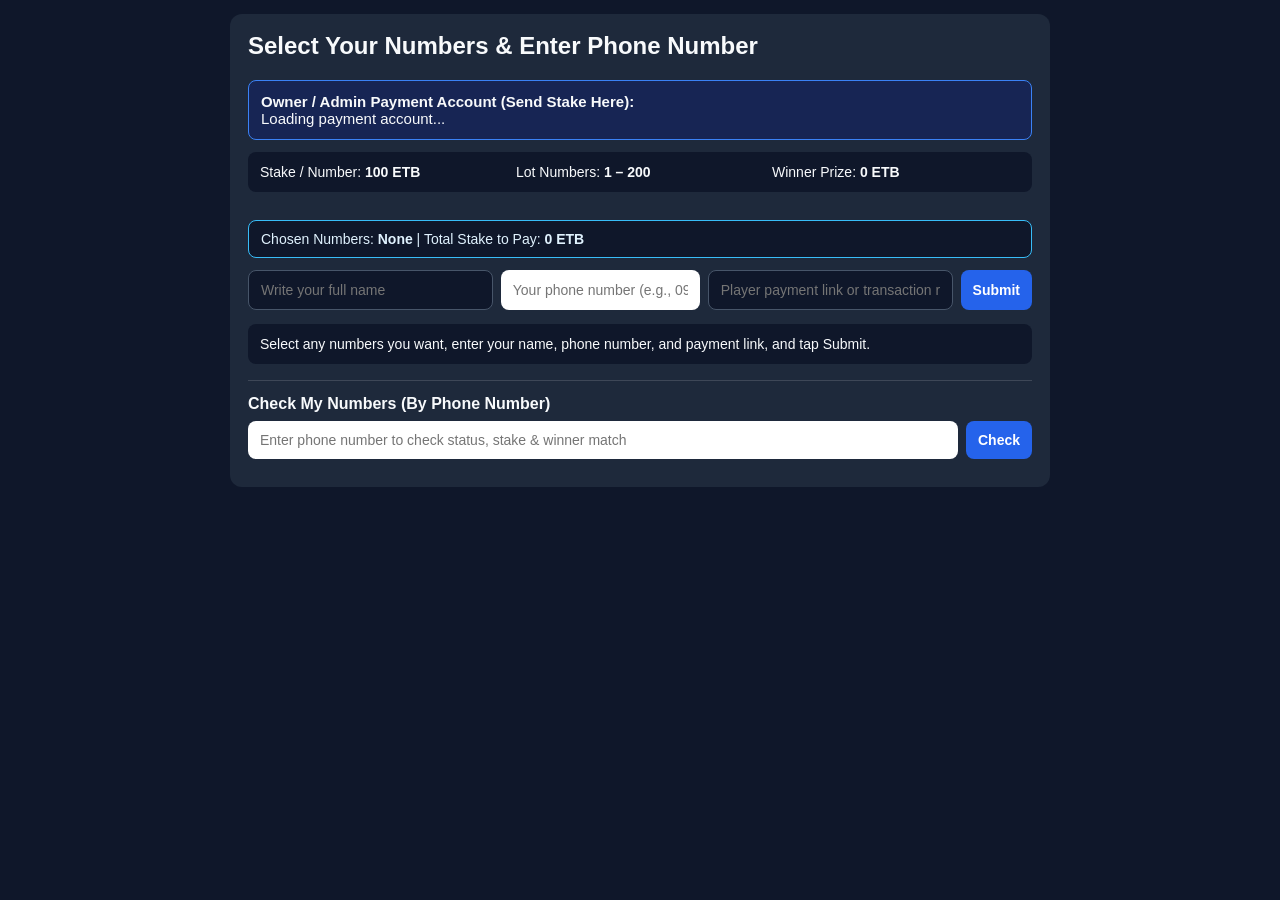
<file: index.html>
<!DOCTYPE html>
<html lang="en">
<head>
  <meta charset="UTF-8" />
  <meta name="viewport" content="width=device-width, initial-scale=1.0" />
  <title>Player Board — Number Pool</title>
  <link rel="stylesheet" href="style.css" />
  <style>
    .lookup-box {
      margin-top: 16px;
      padding-top: 14px;
      border-top: 1px solid rgba(255, 255, 255, 0.14);
    }
    .lookup-row {
      display: flex;
      gap: 8px;
      margin-top: 8px;
    }
    .lookup-row input {
      flex: 1;
    }
    .lookup-results {
      margin-top: 10px;
      font-size: 0.92rem;
    }
    .lookup-summary {
      padding: 8px 10px;
      margin-bottom: 8px;
      border-radius: 8px;
      background: rgba(255, 255, 255, 0.09);
      line-height: 1.45;
    }
    .lookup-batch {
      padding: 8px 10px;
      margin-bottom: 8px;
      border-radius: 8px;
      background: rgba(255, 255, 255, 0.06);
      line-height: 1.45;
      word-break: break-word;
    }
    .badge-pending {
      color: #ffd166;
      font-weight: 700;
    }
    .badge-approved {
      color: #7ef2a6;
      font-weight: 700;
    }
    .badge-winner {
      color: #38bdf8;
      font-weight: 700;
    }
  </style>
</head>
<body>
  <div class="box">
    <h2>Select Your Numbers & Enter Phone Number</h2>

    <div class="payment-banner">
      <div><strong>Owner / Admin Payment Account (Send Stake Here):</strong></div>
      <div id="player-bank-display">Loading payment account...</div>
    </div>

    <div class="stats">
      <div>Stake / Number: <strong><span id="stake-stat">100</span> ETB</strong></div>
      <div>Lot Numbers: <strong>1 – <span id="max-players-stat">200</span></strong></div>
      <div>Winner Prize: <strong><span id="winner-share">0</span> ETB</strong></div>
    </div>

    <div id="grid" class="grid"></div>

    <div id="pick-summary" class="pick-summary">
      Chosen Numbers: <strong>None</strong> | Total Stake to Pay: <strong>0 ETB</strong>
    </div>

    <form id="proof-form" class="form">
      <input id="player-name" type="text" placeholder="Write your full name" required />
      <input id="player-phone" type="tel" placeholder="Your phone number (e.g., 0912345678)" required />
      <input id="payment-link" type="text" placeholder="Player payment link or transaction reference" required />
      <button id="submit-btn" type="submit" class="btn-primary">Submit</button>
    </form>

    <div id="status" class="status">Select any numbers you want, enter your name, phone number, and payment link, and tap Submit.</div>

    <div class="lookup-box">
      <div><strong>Check My Numbers (By Phone Number)</strong></div>
      <div class="lookup-row">
        <input id="lookup-phone" type="tel" placeholder="Enter phone number to check status, stake & winner match" />
        <button id="lookup-btn" type="button" class="btn-primary">Check</button>
      </div>
      <div id="lookup-results" class="lookup-results"></div>
    </div>
  </div>

  <script type="module">
    import { createClient } from "https://esm.sh/@supabase/supabase-js@2";

    const SUPABASE_URL = "https://txvjpshxgasdbdygemis.supabase.co".trim();
    const SUPABASE_ANON_KEY = "sb_publishable_6oUoQaH7a-CYFG6o2Hu6zQ_e9OUIfeN".trim();

    const supabase = createClient(SUPABASE_URL, SUPABASE_ANON_KEY);
    let selectedNums = new Set();
    let currentStake = 100;
    let latestEntries = [];
    let latestAnnouncement = "";

    function escapeHtml(str) {
      return String(str ?? "")
        .replace(/&/g, "&amp;")
        .replace(/</g, "&lt;")
        .replace(/>/g, "&gt;")
        .replace(/"/g, "&quot;");
    }

    function normalizePhone(phone) {
      return String(phone ?? "").trim().replace(/\s+/g, "");
    }

    function extractWinnerNumber(announcement) {
      const match = String(announcement ?? "").match(/Number\s*#(\d+)/i);
      return match ? Number(match[1]) : null;
    }

    function updatePickSummary() {
      const picks = Array.from(selectedNums).sort((a, b) => a - b);
      const label = picks.length ? picks.map((n) => `#${n}`).join(", ") : "None";
      const totalCost = picks.length * currentStake;
      document.getElementById("pick-summary").innerHTML =
        `Chosen Numbers: <strong>${label}</strong> (${picks.length} picked) | Total Stake to Pay: <strong>${totalCost} ETB</strong>`;
    }

    async function fetchGameState() {
      const [{ data: stateRow, error: stateErr }, { data: entriesRows, error: entriesErr }] = await Promise.all([
        supabase
          .from("pool_state")
          .select("max_players, stake_amount, payment_account, last_announcement")
          .eq("id", "main")
          .single(),
        supabase
          .from("pool_entries")
          .select("id, player, phone_number, batch_id, payment_link, num, status, created_at")
          .order("created_at", { ascending: true }),
      ]);

      if (stateErr || entriesErr) {
        const msg = (stateErr || entriesErr).message;
        document.getElementById("player-bank-display").textContent = `Connection Error: ${msg}`;
      }

      return {
        maxPlayers: stateRow?.max_players ?? 200,
        stakeAmount: stateRow?.stake_amount ?? 100,
        paymentAccount: stateRow?.payment_account ?? "Set Owner/Admin account in Admin Board",
        lastAnnouncement: stateRow?.last_announcement ?? "Ready.",
        entries: entriesRows ?? [],
      };
    }

    function getTakenSet(entries) {
      const taken = new Set();
      for (const e of entries) {
        if (e.status === "pending" || e.status === "approved") {
          taken.add(Number(e.num));
        }
      }
      return taken;
    }

    function buildGrid(state) {
      const gridEl = document.getElementById("grid");
      const takenSet = getTakenSet(state.entries);
      selectedNums = new Set([...selectedNums].filter((n) => !takenSet.has(n)));
      updatePickSummary();
      gridEl.innerHTML = "";

      for (let n = 1; n <= state.maxPlayers; n++) {
        const btn = document.createElement("button");
        btn.type = "button";
        btn.textContent = n;
        btn.className = "num";

        if (takenSet.has(n)) {
          btn.classList.add("hidden-num");
          btn.disabled = true;
        } else if (selectedNums.has(n)) {
          btn.classList.add("selected");
        }

        btn.addEventListener("click", () => {
          if (selectedNums.has(n)) {
            selectedNums.delete(n);
            btn.classList.remove("selected");
          } else {
            selectedNums.add(n);
            btn.classList.add("selected");
          }
          const submitBtn = document.getElementById("submit-btn");
          submitBtn.textContent = "Submit";
          submitBtn.className = "btn-primary";
          updatePickSummary();
        });

        gridEl.appendChild(btn);
      }
    }

    function renderLookupResults(rawPhone = null) {
      const inputEl = document.getElementById("lookup-phone");
      const outEl = document.getElementById("lookup-results");
      const phone = normalizePhone(rawPhone !== null ? rawPhone : inputEl.value);

      if (!phone) {
        outEl.innerHTML = "";
        return;
      }

      const matching = latestEntries.filter((e) => normalizePhone(e.phone_number) === phone);
      if (matching.length === 0) {
        outEl.innerHTML = `<div>No active numbers found for <strong>${escapeHtml(phone)}</strong>.</div>`;
        return;
      }

      const approvedCount = matching.filter((e) => e.status === "approved").length;
      const pendingCount = matching.filter((e) => e.status === "pending").length;
      const totalStake = matching.length * currentStake;
      const winnerNum = extractWinnerNumber(latestAnnouncement);
      const matchedWinnerNums = winnerNum
        ? matching.filter((e) => Number(e.num) === winnerNum).map((e) => `#${Number(e.num)}`)
        : [];

      const groups = new Map();
      for (const entry of matching) {
        const key = entry.batch_id || `single-${entry.id}`;
        if (!groups.has(key)) {
          groups.set(key, {
            player: entry.player || "Player",
            phone: entry.phone_number || phone,
            paymentLink: entry.payment_link || "",
            items: [],
          });
        }
        groups.get(key).items.push(entry);
      }

      const summaryHtml = `
        <div class="lookup-summary">
          <div><strong>Summary for ${escapeHtml(phone)}:</strong> ${matching.length} number(s) | Total Stake: <strong>${totalStake} ETB</strong></div>
          <div><span class="badge-approved">Approved: ${approvedCount}</span> | <span class="badge-pending">Pending: ${pendingCount}</span></div>
          ${
            matchedWinnerNums.length
              ? `<div class="badge-winner">Winner Match: ${matchedWinnerNums.join(", ")}</div>`
              : ""
          }
        </div>
      `;

      const batchesHtml = Array.from(groups.values())
        .map((g) => {
          const sortedNums = g.items
            .map((x) => Number(x.num))
            .sort((a, b) => a - b)
            .map((n) => `#${n}`)
            .join(", ");
          const statuses = Array.from(new Set(g.items.map((x) => x.status || "pending")));
          const statusText =
            statuses.length === 1 && statuses[0] === "approved"
              ? `<span class="badge-approved">Approved</span>`
              : statuses.length === 1 && statuses[0] === "pending"
              ? `<span class="badge-pending">Pending Admin Approval</span>`
              : `<span class="badge-pending">${escapeHtml(statuses.join(" / "))}</span>`;

          return `
            <div class="lookup-batch">
              <div><strong>${escapeHtml(g.player)}</strong> (${escapeHtml(g.phone)}) — ${statusText}</div>
              <div>Numbers (${g.items.length}): <strong>${sortedNums}</strong> (${g.items.length * currentStake} ETB)</div>
              ${g.paymentLink ? `<div>Payment Link/Ref: <span>${escapeHtml(g.paymentLink)}</span></div>` : ""}
            </div>
          `;
        })
        .join("");

      outEl.innerHTML = summaryHtml + batchesHtml;
    }

    async function renderPlayerUI() {
      const state = await fetchGameState();
      latestEntries = state.entries;
      latestAnnouncement = state.lastAnnouncement;
      currentStake = state.stakeAmount;
      const approvedCount = state.entries.filter((e) => e.status === "approved").length;
      const pot = approvedCount * currentStake;
      const winnerPrize = Number((pot * 0.75).toFixed(2));

      document.getElementById("stake-stat").textContent = currentStake;
      document.getElementById("max-players-stat").textContent = state.maxPlayers;
      document.getElementById("winner-share").textContent = winnerPrize;
      document.getElementById("player-bank-display").textContent = state.paymentAccount;
      document.getElementById("status").textContent = state.lastAnnouncement;

      buildGrid(state);
      if (document.getElementById("lookup-phone").value.trim()) {
        renderLookupResults();
      }
    }

    document.getElementById("lookup-btn").addEventListener("click", () => {
      const phone = document.getElementById("lookup-phone").value.trim();
      if (!phone) {
        document.getElementById("lookup-results").innerHTML = "<div>Please enter a phone number first.</div>";
        return;
      }
      renderLookupResults(phone);
    });

    document.getElementById("proof-form").addEventListener("submit", async (e) => {
      e.preventDefault();
      const picks = Array.from(selectedNums).sort((a, b) => a - b);
      if (picks.length === 0) {
        alert("Please select at least 1 number first.");
        return;
      }

      const nameInput = document.getElementById("player-name");
      const phoneInput = document.getElementById("player-phone");
      const linkInput = document.getElementById("payment-link");
      const submitBtn = document.getElementById("submit-btn");

      const playerName = nameInput.value.trim();
      const phoneNumber = normalizePhone(phoneInput.value);
      const paymentLink = linkInput.value.trim();

      if (!playerName || !phoneNumber || !paymentLink) {
        alert("Please enter your name, phone number, and payment link.");
        return;
      }

      submitBtn.disabled = true;
      submitBtn.textContent = "Submitting...";

      const batchId = `batch-${Date.now()}-${Math.random().toString(36).slice(2, 6)}`;

      const rowsToInsert = picks.map((num) => ({
        id: `${batchId}-${num}`,
        player: playerName,
        phone_number: phoneNumber,
        batch_id: batchId,
        payment_link: paymentLink,
        num,
        status: "pending",
      }));

      const { error } = await supabase.from("pool_entries").insert(rowsToInsert);
      submitBtn.disabled = false;

      if (error) {
        submitBtn.textContent = "Submit";
        alert(`Error: ${error.message}`);
        selectedNums.clear();
        await renderPlayerUI();
        return;
      }

      await supabase
        .from("pool_state")
        .update({
          last_announcement: `Submitted! ${playerName} (${phoneNumber}) locked ${picks.length} number(s) (${picks.length * currentStake} ETB). Waiting for Admin approval.`,
        })
        .eq("id", "main");

      selectedNums.clear();
      nameInput.value = "";
      phoneInput.value = "";
      linkInput.value = "";
      document.getElementById("lookup-phone").value = phoneNumber;
      submitBtn.textContent = "Submitted!";
      submitBtn.className = "btn-submitted";
      updatePickSummary();
      await renderPlayerUI();
      renderLookupResults(phoneNumber);
    });

    supabase
      .channel("player-sync")
      .on("postgres_changes", { event: "*", schema: "public", table: "pool_entries" }, () => renderPlayerUI())
      .on("postgres_changes", { event: "*", schema: "public", table: "pool_state" }, () => renderPlayerUI())
      .subscribe();

    setInterval(renderPlayerUI, 12000);
    renderPlayerUI();
  </script>
</body>
</html>
</file>
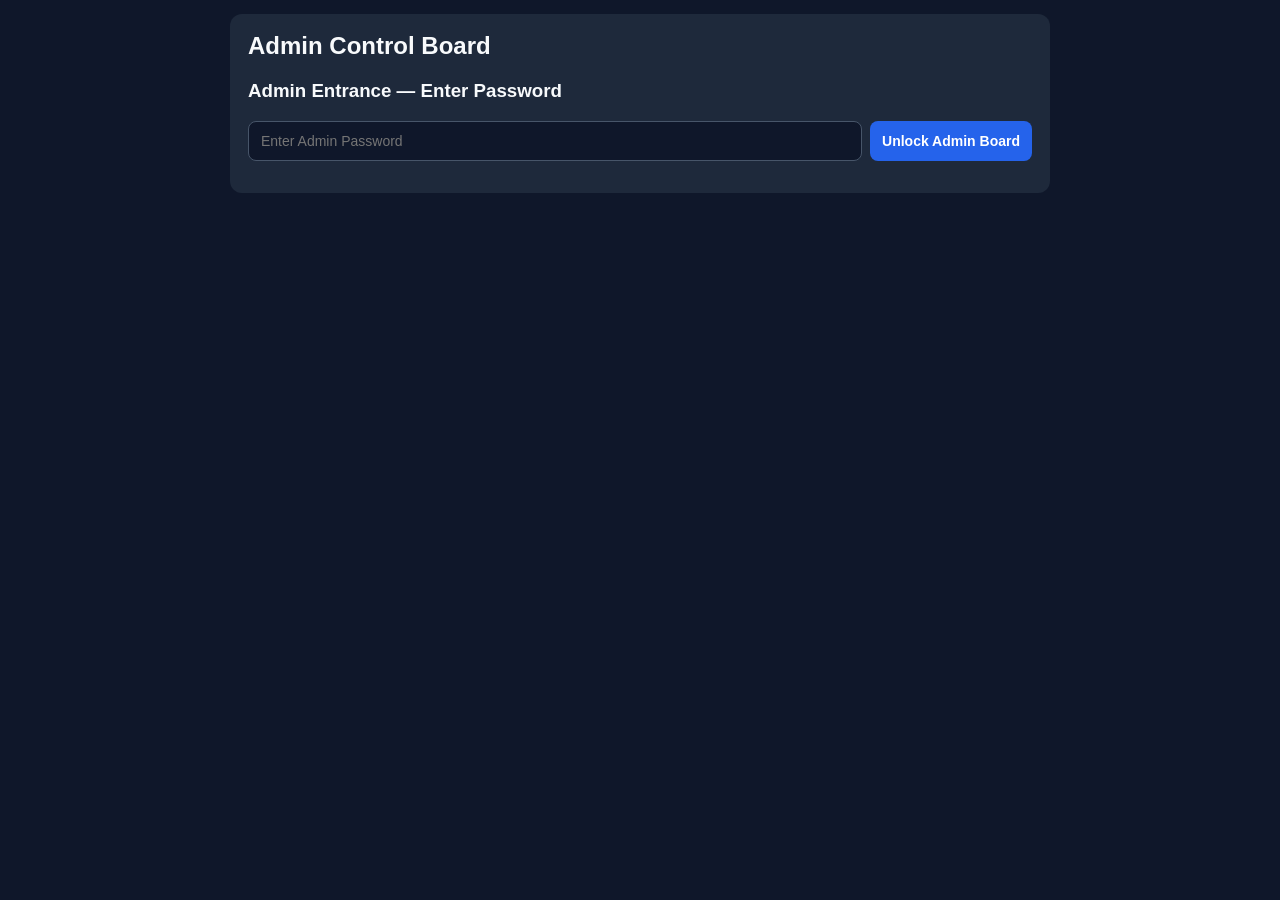
<file: admin.html>
<!DOCTYPE html>
<html lang="en">
<head>
  <meta charset="UTF-8" />
  <meta name="viewport" content="width=device-width, initial-scale=1.0" />
  <title>Admin Board — Owner Control</title>
  <link rel="stylesheet" href="style.css" />
  <style>
    .decision-banner {
      padding: 10px 12px;
      margin: 10px 0;
      border-radius: 8px;
      font-weight: 700;
      background: #1e293b;
      color: #e2e8f0;
    }
    .signal-approved {
      background: #143624 !important;
      color: #7ef2a6 !important;
    }
    .signal-disapproved {
      background: #3a1920 !important;
      color: #ff94a8 !important;
    }
    .batch-card {
      padding: 12px;
      margin-bottom: 10px;
      border-radius: 8px;
      background: rgba(255, 255, 255, 0.05);
      border: 1px solid rgba(255, 255, 255, 0.12);
    }
    .batch-meta {
      margin-bottom: 8px;
      line-height: 1.45;
      word-break: break-word;
    }
    .batch-link {
      color: #7dd3fc;
      text-decoration: underline;
    }
    .batch-actions {
      display: flex;
      flex-wrap: wrap;
      gap: 8px;
      margin-top: 8px;
    }
  </style>
</head>
<body>
  <div class="box">
    <h2>Admin Control Board</h2>

    <div id="admin-lock-box">
      <h3>Admin Entrance — Enter Password</h3>
      <form id="unlock-form" class="form">
        <input id="admin-pass-input" type="password" placeholder="Enter Admin Password" required />
        <button type="submit" class="btn-primary">Unlock Admin Board</button>
      </form>
    </div>

    <div id="admin-panel" class="hidden">
      <div class="admin-header">
        <h3>Admin Unlocked</h3>
        <button id="lock-admin-btn" type="button" class="btn-reject">Lock Board</button>
      </div>

      <div class="stats">
        <div>Stake: <strong><span id="admin-stake">100</span> ETB</strong></div>
        <div>Approved: <strong id="admin-approved">0</strong> / <strong id="admin-max">200</strong></div>
        <div>Pending: <strong id="admin-pending">0</strong></div>
        <div>Total Pot: <strong id="admin-pot">0</strong> ETB</div>
        <div>Winner (75%): <strong id="admin-winner-share">0</strong> ETB</div>
        <div>Admin (25%): <strong id="admin-cut-share">0</strong> ETB</div>
      </div>

      <div id="decision-signal" class="decision-banner">Decision Signal: Waiting for your next Approve or Disapprove action.</div>
      <div id="admin-status" class="status">Ready. Player phone entries and payment links appear below automatically.</div>

      <h4>1. Player Payment Links & Phone Entries (Approve or Disapprove)</h4>
      <div id="admin-queue" class="queue">No pending entries.</div>

      <h4>2. Pick Random Winner (Unpredictable Hardware Random Draw)</h4>
      <button id="draw-btn" type="button" class="btn-green">Pick Random Winner Now</button>

      <h4>3. Owner's / Admin Account Name Board (Shown on Player Board)</h4>
      <form id="bank-form" class="form">
        <input id="bank-owner-input" type="text" placeholder="Owner / Admin Account Name (e.g., Tesfaye Welday)" required />
        <input id="bank-input" type="text" placeholder="Account / Telebirr (e.g., CBE 1000179843807)" required />
        <button type="submit" class="btn-primary">Save Account</button>
      </form>

      <h4>4. Edit Stake per Number (ETB)</h4>
      <form id="stake-form" class="form">
        <input id="stake-input" type="number" min="1" placeholder="e.g., 50, 100, or 1000" required />
        <button type="submit" class="btn-primary">Save Stake</button>
      </form>

      <h4>5. Set Max Players / Numbers (1 to 500)</h4>
      <form id="limit-form" class="form">
        <input id="limit-input" type="number" min="1" max="500" value="200" required />
        <button type="submit" class="btn-primary">Update Max Limit</button>
      </form>
    </div>
  </div>

  <script type="module">
    import { createClient } from "https://esm.sh/@supabase/supabase-js@2";

    const SUPABASE_URL = "https://txvjpshxgasdbdygemis.supabase.co".trim();
    const SUPABASE_ANON_KEY = "sb_publishable_6oUoQaH7a-CYFG6o2Hu6zQ_e9OUIfeN".trim();
    const ADMIN_PASSWORD = "Hrit,@123";

    const supabase = createClient(SUPABASE_URL, SUPABASE_ANON_KEY);
    let isUnlocked = false;
    let latestState = null;

    function escapeHtml(str) {
      return String(str ?? "")
        .replace(/&/g, "&amp;")
        .replace(/</g, "&lt;")
        .replace(/>/g, "&gt;")
        .replace(/"/g, "&quot;");
    }

    function getSafeHttpUrl(raw) {
      const trimmed = String(raw ?? "").trim();
      if (!trimmed) return null;
      try {
        const url = new URL(trimmed);
        if (url.protocol === "http:" || url.protocol === "https:") {
          return url.href;
        }
      } catch (_) {
        return null;
      }
      return null;
    }

    function renderPaymentLinkHtml(rawLink) {
      const clean = String(rawLink ?? "").trim();
      if (!clean) {
        return `<div>Payment Link/Ref: <em>None provided</em></div>`;
      }
      const safeUrl = getSafeHttpUrl(clean);
      if (safeUrl) {
        return `<div>Payment Link: <a class="batch-link" href="${escapeHtml(safeUrl)}" target="_blank" rel="noopener noreferrer">${escapeHtml(clean)}</a></div>`;
      }
      return `<div>Payment Ref: <strong>${escapeHtml(clean)}</strong></div>`;
    }

    function setSignal(message, mode = "neutral") {
      const el = document.getElementById("decision-signal");
      if (!el) return;
      el.textContent = message;
      el.classList.remove("signal-approved", "signal-disapproved");
      if (mode === "approved") el.classList.add("signal-approved");
      if (mode === "disapproved") el.classList.add("signal-disapproved");
    }

    async function fetchGameState() {
      const [{ data: stateRow, error: stateErr }, { data: entriesRows, error: entriesErr }] = await Promise.all([
        supabase
          .from("pool_state")
          .select("max_players, stake_amount, payment_account, last_announcement")
          .eq("id", "main")
          .single(),
        supabase
          .from("pool_entries")
          .select("id, player, phone_number, batch_id, payment_link, num, status, created_at")
          .order("created_at", { ascending: true }),
      ]);

      if (stateErr || entriesErr) {
        const msg = (stateErr || entriesErr).message;
        document.getElementById("admin-status").textContent = `Database Error: ${msg}`;
      }

      return {
        maxPlayers: stateRow?.max_players ?? 200,
        stakeAmount: stateRow?.stake_amount ?? 100,
        paymentAccount: stateRow?.payment_account ?? "",
        entries: entriesRows ?? [],
      };
    }

    function groupPendingEntries(pending) {
      const map = new Map();
      for (const item of pending) {
        const key = item.batch_id || `single-${item.id}`;
        if (!map.has(key)) {
          map.set(key, {
            key,
            player: item.player || "Player",
            phone: item.phone_number || "No phone",
            paymentLink: item.payment_link || "",
            items: [],
          });
        }
        map.get(key).items.push(item);
      }
      return Array.from(map.values());
    }

    document.getElementById("unlock-form").addEventListener("submit", async (e) => {
      e.preventDefault();
      const passInput = document.getElementById("admin-pass-input");
      if (passInput.value === ADMIN_PASSWORD) {
        isUnlocked = true;
        passInput.value = "";
        document.getElementById("admin-lock-box").classList.add("hidden");
        document.getElementById("admin-panel").classList.remove("hidden");
        await renderAdminUI();
      } else {
        alert("Incorrect Admin Password.");
        passInput.value = "";
      }
    });

    document.getElementById("lock-admin-btn").addEventListener("click", () => {
      isUnlocked = false;
      document.getElementById("admin-panel").classList.add("hidden");
      document.getElementById("admin-lock-box").classList.remove("hidden");
    });

    async function renderAdminUI() {
      if (!isUnlocked) return;
      const state = await fetchGameState();
      latestState = state;
      const stake = state.stakeAmount;
      const approved = state.entries.filter((x) => x.status === "approved");
      const pending = state.entries.filter((x) => x.status === "pending");
      const pot = approved.length * stake;
      const winnerShare = Number((pot * 0.75).toFixed(2));
      const adminShare = Number((pot - winnerShare).toFixed(2));

      document.getElementById("admin-stake").textContent = stake;
      document.getElementById("admin-approved").textContent = approved.length;
      document.getElementById("admin-max").textContent = state.maxPlayers;
      document.getElementById("admin-pending").textContent = pending.length;
      document.getElementById("admin-pot").textContent = pot;
      document.getElementById("admin-winner-share").textContent = winnerShare;
      document.getElementById("admin-cut-share").textContent = adminShare;

      const queueEl = document.getElementById("admin-queue");
      if (pending.length === 0) {
        queueEl.textContent = "No pending entries.";
        return;
      }

      const batches = groupPendingEntries(pending);
      queueEl.innerHTML = "";

      batches.forEach((batch) => {
        const sortedItems = [...batch.items].sort((a, b) => Number(a.num) - Number(b.num));
        const numListText = sortedItems.map((x) => `#${x.num}`).join(", ");
        const idsCsv = sortedItems.map((x) => x.id).join(",");
        const batchTotal = sortedItems.length * stake;

        const card = document.createElement("div");
        card.className = "batch-card";
        card.innerHTML = `
          <div class="batch-meta">
            <div><strong>${escapeHtml(batch.player)}</strong> — Phone: <strong>${escapeHtml(batch.phone)}</strong></div>
            <div>Numbers (${sortedItems.length}): <strong>${escapeHtml(numListText)}</strong> (${batchTotal} ETB)</div>
            ${renderPaymentLinkHtml(batch.paymentLink)}
          </div>
          <div class="batch-actions">
            <button type="button" class="btn-green" data-approve-batch="${escapeHtml(idsCsv)}">
              Approve All (${sortedItems.length})
            </button>
            <button type="button" class="btn-reject" data-reject-batch="${escapeHtml(idsCsv)}">
              Disapprove All (${sortedItems.length})
            </button>
          </div>
        `;
        queueEl.appendChild(card);
      });

      queueEl.querySelectorAll("[data-approve-batch]").forEach((btn) => {
        btn.addEventListener("click", () => {
          const ids = btn.dataset.approveBatch.split(",").filter(Boolean);
          decideBatch(ids, true, btn);
        });
      });

      queueEl.querySelectorAll("[data-reject-batch]").forEach((btn) => {
        btn.addEventListener("click", () => {
          const ids = btn.dataset.rejectBatch.split(",").filter(Boolean);
          decideBatch(ids, false, btn);
        });
      });
    }

    async function decideBatch(ids, approve, clickedBtn = null) {
      if (!isUnlocked || !ids.length) return;

      const card = clickedBtn?.closest(".batch-card");
      if (card) {
        card.querySelectorAll("button").forEach((b) => (b.disabled = true));
      }

      const allEntries = latestState?.entries ?? [];
      const matchedItems = allEntries.filter((x) => ids.includes(String(x.id)));
      const playerName = matchedItems[0]?.player || "Player";
      const phoneNumber = matchedItems[0]?.phone_number || "No phone";
      const numsLabel = matchedItems
        .map((x) => `#${x.num}`)
        .sort((a, b) => Number(a.slice(1)) - Number(b.slice(1)))
        .join(", ");

      setSignal(
        `Processing ${approve ? "APPROVAL" : "DISAPPROVAL"} for ${playerName} (${phoneNumber}) [${numsLabel || ids.length + " item(s)"}]...`,
        "neutral"
      );

      if (approve) {
        const { error } = await supabase
          .from("pool_entries")
          .update({ status: "approved" })
          .in("id", ids);

        if (error) {
          if (card) card.querySelectorAll("button").forEach((b) => (b.disabled = false));
          setSignal(`FAILED to approve ${playerName} (${phoneNumber}): ${error.message}`, "disapproved");
          return alert(`Error: ${error.message}`);
        }

        const msg = `APPROVED: ${playerName} (${phoneNumber}) — Numbers ${numsLabel} locked in round.`;
        await supabase.from("pool_state").update({ last_announcement: msg }).eq("id", "main");
        if (card) card.remove();
        setSignal(`APPROVED SIGNAL: ${playerName} (${phoneNumber}) approved for ${numsLabel}.`, "approved");
        document.getElementById("admin-status").textContent = msg;
      } else {
        const { error } = await supabase
          .from("pool_entries")
          .delete()
          .in("id", ids);

        if (error) {
          if (card) card.querySelectorAll("button").forEach((b) => (b.disabled = false));
          setSignal(`FAILED to disapprove ${playerName} (${phoneNumber}): ${error.message}`, "disapproved");
          return alert(`Error: ${error.message}`);
        }

        const msg = `DISAPPROVED: ${playerName} (${phoneNumber}) — Numbers ${numsLabel} returned to board.`;
        await supabase.from("pool_state").update({ last_announcement: msg }).eq("id", "main");
        if (card) card.remove();
        setSignal(`DISAPPROVED SIGNAL: ${playerName} (${phoneNumber}) rejected; ${numsLabel} returned to Player Board.`, "disapproved");
        document.getElementById("admin-status").textContent = msg;
      }

      await renderAdminUI();
    }

    document.getElementById("bank-form").addEventListener("submit", async (e) => {
      e.preventDefault();
      if (!isUnlocked) return;
      const ownerInput = document.getElementById("bank-owner-input");
      const accInput = document.getElementById("bank-input");
      const ownerName = ownerInput.value.trim();
      const accDetails = accInput.value.trim();
      if (!ownerName || !accDetails) return;

      const combinedAccount = `${ownerName} — ${accDetails}`;
      const { error } = await supabase.from("pool_state").update({ payment_account: combinedAccount }).eq("id", "main");
      if (error) return alert(`Error: ${error.message}`);
      ownerInput.value = "";
      accInput.value = "";
      document.getElementById("admin-status").textContent = `Payment account updated to: ${combinedAccount}`;
      await renderAdminUI();
    });

    document.getElementById("stake-form").addEventListener("submit", async (e) => {
      e.preventDefault();
      if (!isUnlocked) return;
      const input = document.getElementById("stake-input");
      const newStake = Number(input.value);
      if (!Number.isFinite(newStake) || newStake < 1) return alert("Enter a valid stake (1 ETB or more).");

      const { error } = await supabase.from("pool_state").update({ stake_amount: newStake }).eq("id", "main");
      if (error) return alert(`Error: ${error.message}`);
      input.value = "";
      document.getElementById("admin-status").textContent = `Stake updated to ${newStake} ETB per number.`;
      await renderAdminUI();
    });

    document.getElementById("limit-form").addEventListener("submit", async (e) => {
      e.preventDefault();
      if (!isUnlocked) return;
      const newLimit = Number(document.getElementById("limit-input").value);
      if (!Number.isInteger(newLimit) || newLimit < 1 || newLimit > 500) {
        return alert("Max limit must be between 1 and 500.");
      }

      const { error } = await supabase.from("pool_state").update({ max_players: newLimit }).eq("id", "main");
      if (error) return alert(`Error: ${error.message}`);
      document.getElementById("admin-status").textContent = `Max numbers updated to ${newLimit}.`;
      await renderAdminUI();
    });

    function secureRandomIndex(length) {
      const maxUint = 0xffffffff;
      const limit = maxUint - (maxUint % length);
      const buf = new Uint32Array(1);
      let r;
      do {
        window.crypto.getRandomValues(buf);
        r = buf[0];
      } while (r >= limit);
      return r % length;
    }

    document.getElementById("draw-btn").addEventListener("click", async () => {
      if (!isUnlocked) return;
      const state = await fetchGameState();
      const approved = state.entries.filter((x) => x.status === "approved");
      if (approved.length === 0) return alert("Approve at least 1 player before picking a winner.");

      for (let i = approved.length - 1; i > 0; i--) {
        const j = secureRandomIndex(i + 1);
        [approved[i], approved[j]] = [approved[j], approved[i]];
      }
      const winner = approved[secureRandomIndex(approved.length)];
      const winnerPhone = winner.phone_number ? ` (${winner.phone_number})` : "";

      const pot = approved.length * state.stakeAmount;
      const winnerShare = Number((pot * 0.75).toFixed(2));
      const adminShare = Number((pot - winnerShare).toFixed(2));

      const publicMsg = `WINNER DRAWN: ${winner.player}${winnerPhone} (Number #${winner.num}) | Winner Prize: ${winnerShare} ETB`;
      const adminMsg = `WINNER: ${winner.player}${winnerPhone} (#${winner.num}) | Total Pot: ${pot} ETB | Winner (75%): ${winnerShare} ETB | Admin (25%): ${adminShare} ETB`;

      await supabase.from("pool_entries").delete().neq("id", "");
      await supabase.from("pool_state").update({ last_announcement: publicMsg }).eq("id", "main");

      setSignal(`WINNER DRAWN: ${winner.player}${winnerPhone} — Number #${winner.num} (${winnerShare} ETB)`, "approved");
      document.getElementById("admin-status").textContent = adminMsg;
      await renderAdminUI();
    });

    supabase
      .channel("admin-sync")
      .on("postgres_changes", { event: "*", schema: "public", table: "pool_entries" }, () => {
        if (isUnlocked) renderAdminUI();
      })
      .on("postgres_changes", { event: "*", schema: "public", table: "pool_state" }, () => {
        if (isUnlocked) renderAdminUI();
      })
      .subscribe();

    setInterval(() => {
      if (isUnlocked) renderAdminUI();
    }, 12000);
  </script>
</body>
</html>
</file>
<file: style.css>
* {
  box-sizing: border-box;
  font-family: Arial, sans-serif;
}

body {
  margin: 0;
  background: #0f172a;
  color: #f8fafc;
  padding: 14px;
}

.box {
  max-width: 820px;
  margin: 0 auto;
  background: #1e293b;
  padding: 18px;
  border-radius: 12px;
}

h2, h3, h4 {
  margin-top: 0;
}

.payment-banner {
  background: #172554;
  border: 1px solid #3b82f6;
  padding: 12px;
  border-radius: 8px;
  margin-bottom: 12px;
  font-size: 15px;
}

.stats {
  display: grid;
  grid-template-columns: repeat(auto-fit, minmax(135px, 1fr));
  gap: 8px;
  background: #0f172a;
  padding: 12px;
  border-radius: 8px;
  margin-bottom: 12px;
  font-size: 14px;
}

.grid {
  display: grid;
  grid-template-columns: repeat(10, 1fr);
  gap: 6px;
  margin: 14px 0;
}

.num {
  padding: 10px 2px;
  border: 1px solid #475569;
  border-radius: 6px;
  background: #0f172a;
  color: #fff;
  cursor: pointer;
  font-size: 13px;
}

.num.selected {
  background: #2563eb;
  border-color: #93c5fd;
  font-weight: bold;
}

.num.hidden-num {
  visibility: hidden;
  pointer-events: none;
}

.pick-summary {
  background: #0f172a;
  border: 1px solid #38bdf8;
  padding: 10px 12px;
  border-radius: 8px;
  margin-bottom: 12px;
  font-size: 14px;
  color: #e0f2fe;
}

.form {
  display: flex;
  flex-wrap: wrap;
  gap: 8px;
  margin-bottom: 14px;
}

input, button {
  padding: 11px 12px;
  border-radius: 8px;
  border: none;
  font-size: 14px;
}

input[type="text"],
input[type="password"],
input[type="number"] {
  background: #0f172a;
  color: #fff;
  border: 1px solid #475569;
  flex: 1;
  min-width: 170px;
}

input[type="file"] {
  background: #0f172a;
  color: #cbd5e1;
  border: 1px solid #475569;
  max-width: 250px;
}

button {
  cursor: pointer;
  background: #334155;
  color: #fff;
  font-weight: bold;
}

.btn-primary { background: #2563eb; }
.btn-submitted { background: #16a34a; }
.btn-green { background: #16a34a; margin-bottom: 14px; }
.btn-reject { background: #dc2626; }

.status, .queue {
  background: #0f172a;
  padding: 12px;
  border-radius: 8px;
  font-size: 14px;
  margin-bottom: 14px;
}

.queue-item {
  display: flex;
  justify-content: space-between;
  align-items: center;
  gap: 10px;
  padding: 10px 0;
  border-bottom: 1px solid #1e293b;
  flex-wrap: wrap;
}

.queue-item:last-child {
  border-bottom: none;
}

.thumb {
  width: 70px;
  height: 70px;
  object-fit: cover;
  border-radius: 6px;
  border: 1px solid #475569;
}

.hidden {
  display: none;
}

.admin-header {
  display: flex;
  justify-content: space-between;
  align-items: center;
  margin-bottom: 12px;
}
</file>
